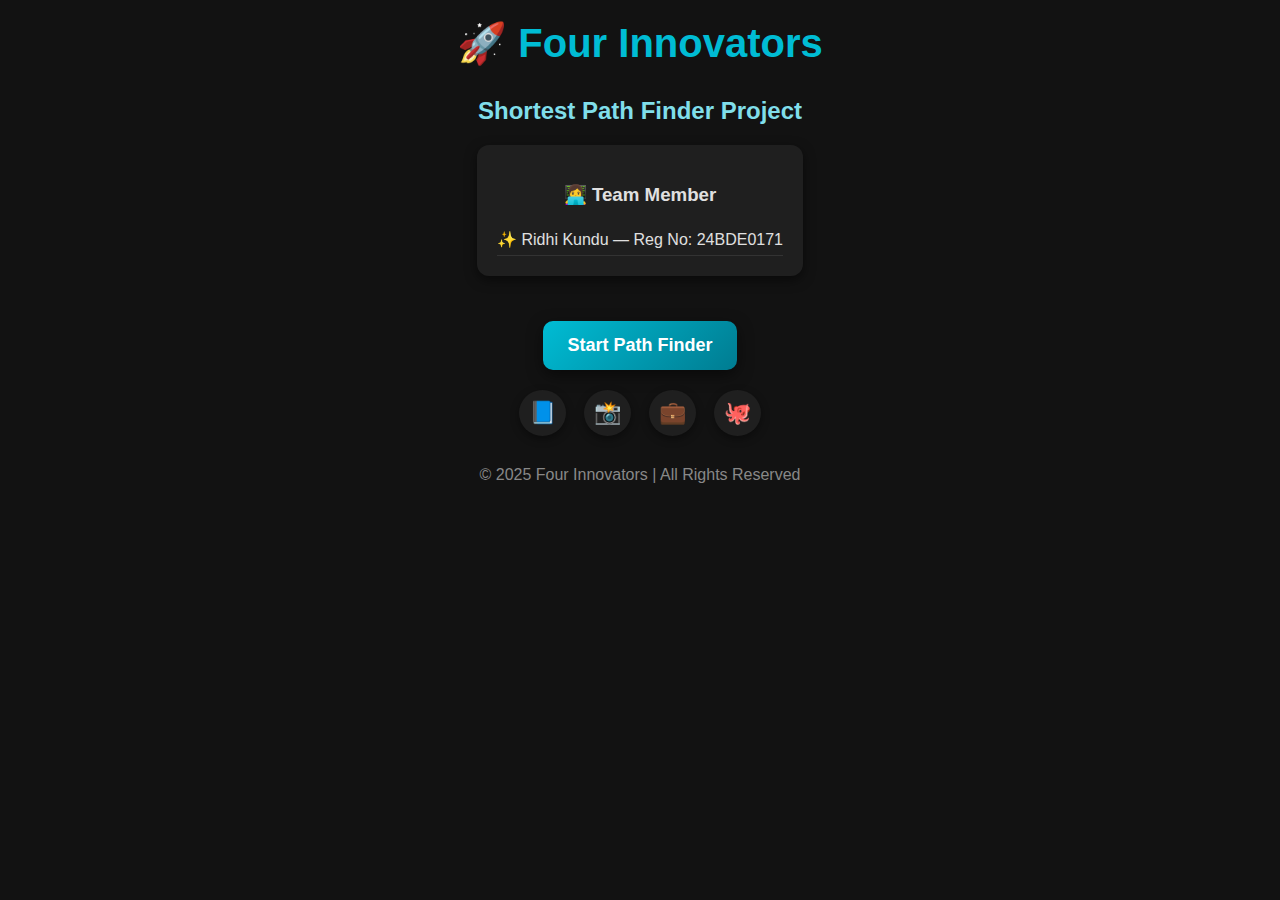
<file: index.html>
<!DOCTYPE html>
<html lang="en">
<head>
  <meta charset="UTF-8">
  <meta name="viewport" content="width=device-width, initial-scale=1.0">
  <title>Four Innovators - Shortest Path Finder</title>
  <style>
    body {
      font-family: "Segoe UI", sans-serif;
      margin: 0;
      min-height: 100vh;
      background: #121212;
      color: #e0e0e0;
      display: flex;
      flex-direction: column;
      align-items: center;
    }

    h1 { font-size: 2.5rem; margin: 20px 0; color: #00bcd4; }
    h2 { margin: 10px 0 20px; color: #80deea; }

    .section { width: 100%; display: flex; flex-direction: column; align-items: center; }
    .hidden { display: none; }

    .team {
      background: #1f1f1f;
      padding: 20px;
      border-radius: 12px;
      margin-bottom: 25px;
      text-align: center;
      box-shadow: 0 4px 12px rgba(0,0,0,0.5);
    }

    .team ul { list-style: none; padding: 0; margin: 0; }
    .team li { padding: 6px 0; font-size: 16px; border-bottom: 1px solid #333; }

    .btn {
      padding: 14px 24px;
      margin-top: 20px;
      background: linear-gradient(135deg, #00bcd4, #007c91);
      border: none;
      border-radius: 10px;
      color: #fff;
      font-size: 18px;
      font-weight: bold;
      cursor: pointer;
      transition: all 0.3s ease;
      box-shadow: 0 5px 15px rgba(0,0,0,0.5);
    }
    .btn:hover { transform: scale(1.08); background: linear-gradient(135deg, #007c91, #00bcd4); }

    .social-icons { margin-top: 20px; display: flex; gap: 18px; justify-content: center; }
    .social-icons a {
      font-size: 22px;
      text-decoration: none;
      color: #00bcd4;
      background: #1f1f1f;
      padding: 10px;
      border-radius: 50%;
      transition: 0.3s;
      box-shadow: 0 3px 8px rgba(0,0,0,0.4);
    }
    .social-icons a:hover { background: #007c91; transform: scale(1.2); color: #fff; }

    /* Path Finder Styles */
    .controls { margin: 15px 0; display: flex; gap: 12px; flex-wrap: wrap; justify-content: center; }
    .grid {
      display: grid;
      grid-template-columns: repeat(10, 45px);
      grid-template-rows: repeat(10, 45px);
      gap: 4px;
      margin-top: 20px;
      padding: 15px;
      background: #1f1f1f;
      border-radius: 15px;
      box-shadow: 0 6px 12px rgba(0, 0, 0, 0.5);
    }
    .cell { width: 45px; height: 45px; background: #2a2a2a; border-radius: 8px; cursor: pointer; transition: background 0.3s, transform 0.2s; }
    .cell:hover { transform: scale(1.05); background: #3f3f3f; }
    .cell.start { background: #00bcd4 !important; }
    .cell.end { background: #ff5722 !important; }
    .cell.path { background: #4caf50 !important; }
    .cell.wall { background: #555 !important; }

    footer { margin-top: 30px; text-align: center; color: #888; }
    @media (max-width: 600px) {
      .grid { grid-template-columns: repeat(10, 32px); grid-template-rows: repeat(10, 32px); padding: 10px; }
      .cell { width: 32px; height: 32px; }
    }
  </style>
</head>
<body>

  <!-- Landing Section -->
  <div id="landing" class="section">
    <h1>🚀 Four Innovators</h1>
    <h2>Shortest Path Finder Project</h2>

    <div class="team">
      <h3>👩‍💻 Team Member</h3>
      <ul>
        <li>✨ Ridhi Kundu — Reg No: 24BDE0171</li>
      </ul>
    </div>

    <button class="btn" onclick="showPathFinder()">Start Path Finder</button>

    <div class="social-icons">
      <a href="https://facebook.com" target="_blank">📘</a>
      <a href="https://instagram.com" target="_blank">📸</a>
      <a href="https://linkedin.com" target="_blank">💼</a>
      <a href="https://github.com" target="_blank">🐙</a>
    </div>
  </div>

  <!-- Path Finder Section -->
  <div id="pathfinder" class="section hidden">
    <div class="controls">
      <button onclick="setMode('start')">Set Start</button>
      <button onclick="setMode('end')">Set End</button>
      <button onclick="setMode('wall')">Add/Remove Wall</button>
      <button onclick="findPath()">Find Path</button>
      <button onclick="resetGrid()">Reset</button>
      <button onclick="backToLanding()">Back</button>
    </div>

    <div class="grid" id="grid"></div>
  </div>

  <footer>© 2025 Four Innovators | All Rights Reserved</footer>

  <script>
    function showPathFinder() {
      document.getElementById("landing").classList.add("hidden");
      document.getElementById("pathfinder").classList.remove("hidden");
    }
    function backToLanding() {
      document.getElementById("pathfinder").classList.add("hidden");
      document.getElementById("landing").classList.remove("hidden");
    }

    // Grid Setup
    const gridEl = document.getElementById("grid");
    const rows = 10, cols = 10;
    let mode = "start", start = null, end = null;
    let cells = [];

    for (let r = 0; r < rows; r++) {
      cells[r] = [];
      for (let c = 0; c < cols; c++) {
        const cell = document.createElement("div");
        cell.classList.add("cell");
        cell.dataset.row = r;
        cell.dataset.col = c;
        cell.addEventListener("click", () => handleCellClick(r, c));
        gridEl.appendChild(cell);
        cells[r][c] = cell;
      }
    }

    function setMode(m) { mode = m; }

    function handleCellClick(r, c) {
      const cell = cells[r][c];

      if (mode === "start") {
        if (start) start.classList.remove("start");
        start = cell;
        start.classList.remove("wall", "end");
        start.classList.add("start");
      } else if (mode === "end") {
        if (end) end.classList.remove("end");
        end = cell;
        end.classList.remove("wall", "start");
        end.classList.add("end");
      } else if (mode === "wall") {
        if (cell !== start && cell !== end) cell.classList.toggle("wall");
      }
    }

    async function findPath() {
      if (!start || !end) return alert("Set both start and end points first!");
      document.querySelectorAll(".path").forEach(cell => cell.classList.remove("path"));

      const startPos = [parseInt(start.dataset.row), parseInt(start.dataset.col)];
      const endPos = [parseInt(end.dataset.row), parseInt(end.dataset.col)];

      const queue = [[...startPos, []]];
      const visited = new Set();
      visited.add(startPos.toString());

      let found = false;

      while (queue.length > 0) {
        const [r, c, path] = queue.shift();

        if (!(cells[r][c] === start || cells[r][c] === end)) {
          cells[r][c].classList.add("path");
          await new Promise(resolve => setTimeout(resolve, 50));
        }

        if (r === endPos[0] && c === endPos[1]) {
          found = true;
          break;
        }

        const directions = [[1,0],[-1,0],[0,1],[0,-1]];
        for (let [dr, dc] of directions) {
          const nr = r + dr, nc = c + dc;
          if (
            nr >= 0 && nr < rows &&
            nc >= 0 && nc < cols &&
            !visited.has(`${nr},${nc}`) &&
            !cells[nr][nc].classList.contains("wall")
          ) {
            visited.add(`${nr},${nc}`);
            queue.push([nr, nc, [...path, [nr, nc]]]);
          }
        }
      }

      if (!found) alert("No path found!");
    }

    function resetGrid() {
      cells.flat().forEach(cell => cell.className = "cell");
      start = null; end = null;
    }
  </script>
</body>
</html>
</file>
